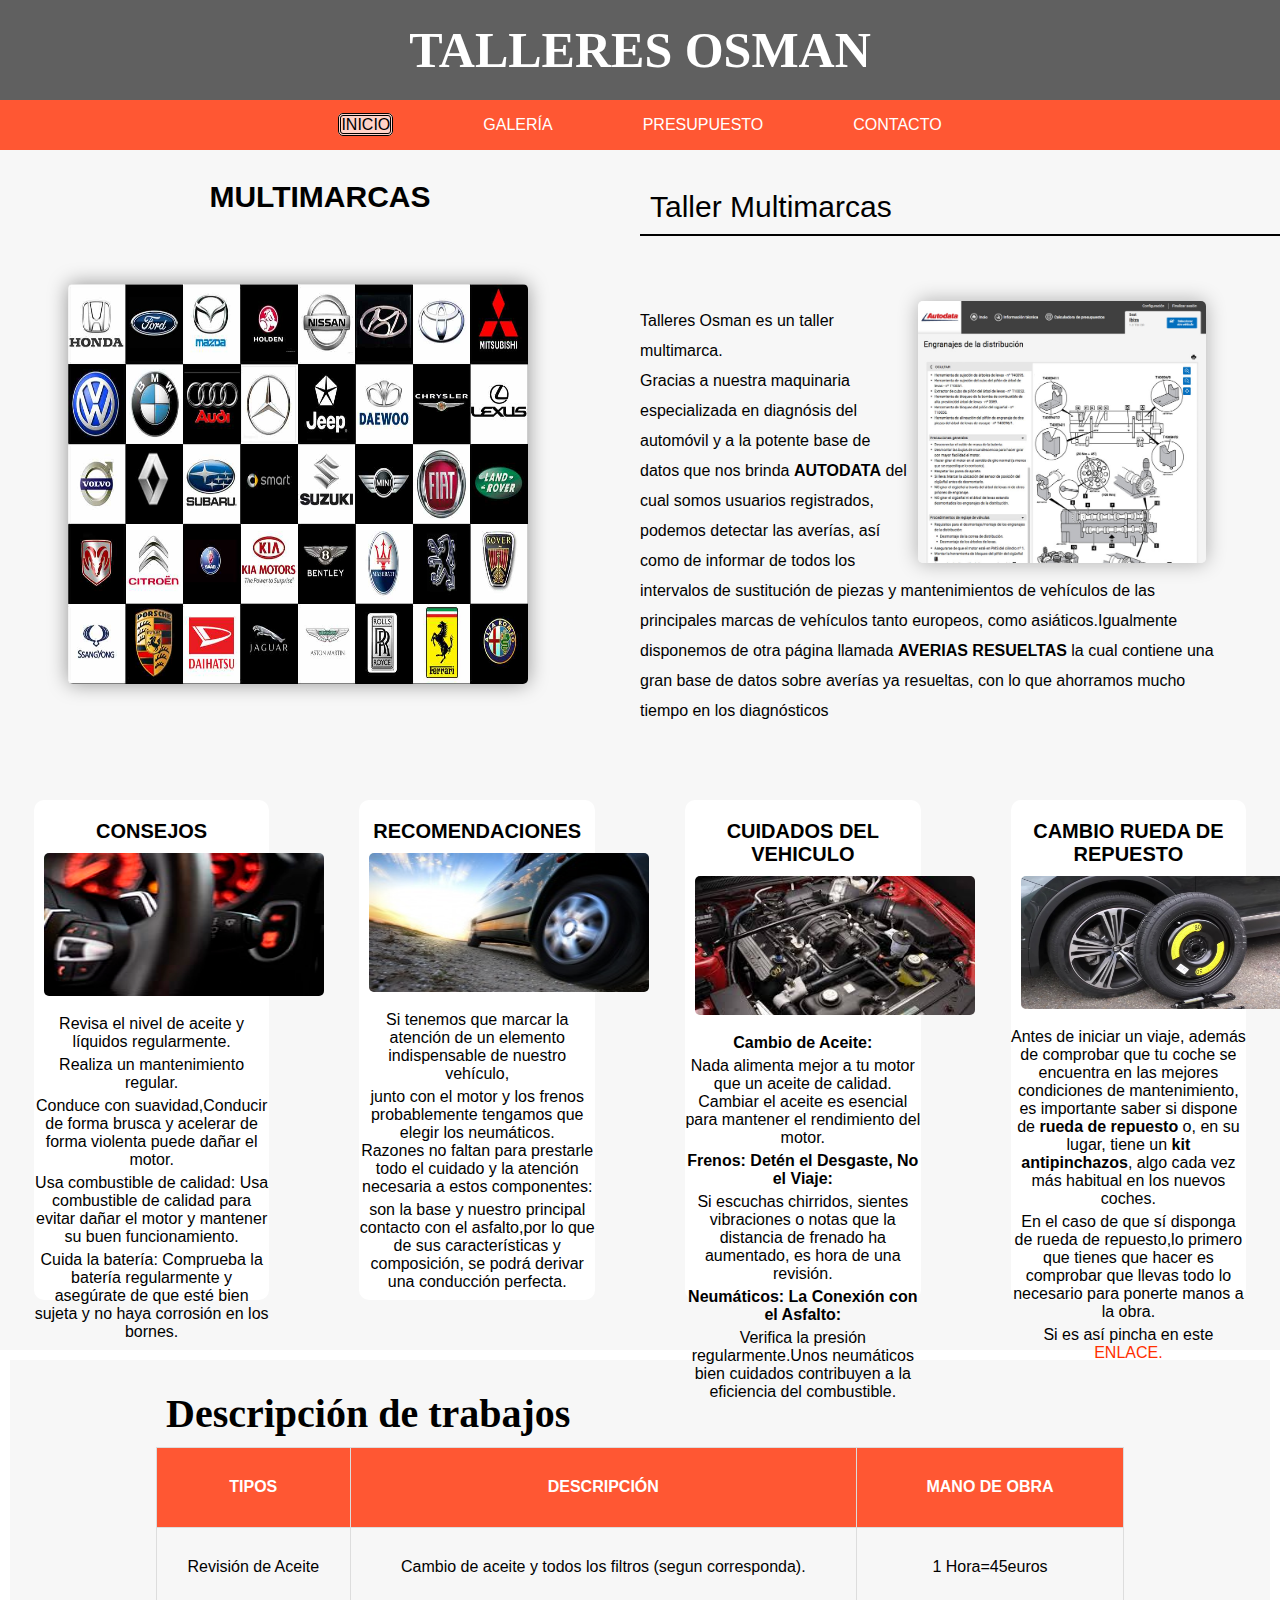
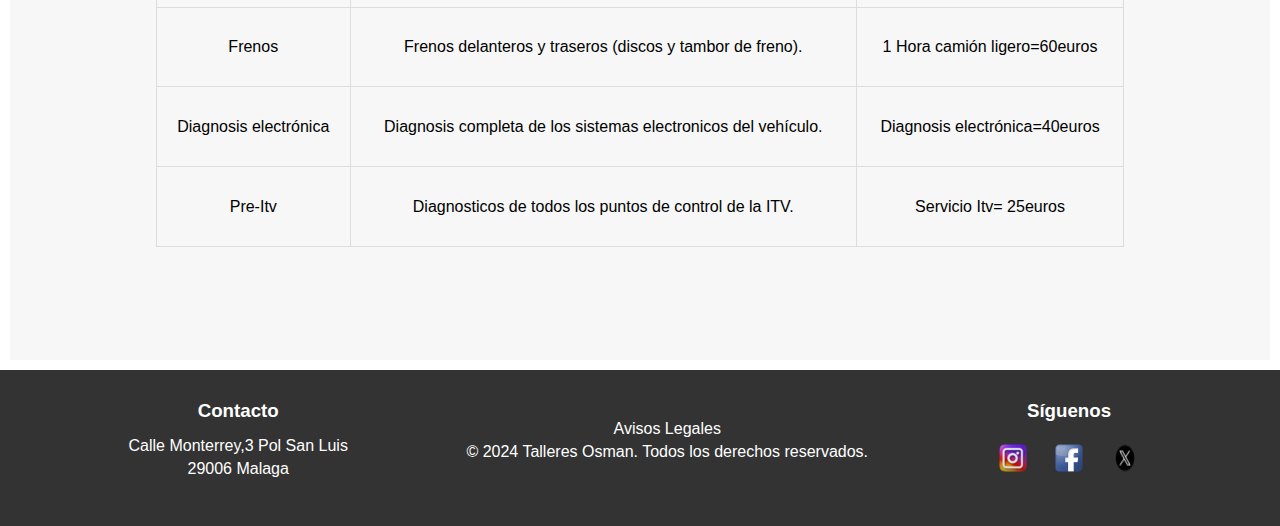
<file: index.html>
<!DOCTYPE html>
<html lang="es">
<head>
    <meta charset="UTF-8">
    <meta name="viewport" content="width=device-width, initial-scale=1.0">
    <meta name="Taller de mecanica" content="Mecanica,electricidad y mantenimiento de vehiculos hasta 3.500kgs.Servicio Itv">
    <title>TRABAJO FINAL</title>
    <link rel="stylesheet" href="./css/inicio.css">
    <!---FAVICON-->
    <link rel="icon" href="./favicon.png">
</head>
<body>
    <!--- CONTENIDO DE LA CABECERA -->
    <header> 
     <h1>TALLERES OSMAN</h1>
    </header>
        <!---NAVEGADOR-->
        <nav>
            <ul>
              
             <li><a href="#"><mark>INICIO</mark></a></li>
             <li><a href="./views/productos.html">GALERÍA</a></li>
             <li><a href="./views/presupuesto.html">PRESUPUESTO</a></li>
             <li><a href="./views/contacto.html">CONTACTO</a></li>
            
            </ul>
         </nav>
        <!---CONTENEDOR PRINCIPAL-->
        <main>
          
            <div class="container1">
              
            <section class="imagen">
              <h6>MULTIMARCAS</h6>
              
              <div class="multimarcas">
                <img src="./assets/images/TALLERMULTIMARCAS.jpg" alt="imagen mostrando muchas marcas de coches" width="1201" height="751" class="marcas">
              </div>
            </section>

            <section class="texto">
              <h3 class="tm">Taller Multimarcas</h3><hr>
              <div class="autodata" >
               
              
             <p class="somos"><img src="./assets/images/autodata.jpg" alt="imagen programa multimarcas" width="730" height="663" class="datos">Talleres Osman es un taller multimarca. <br> Gracias a nuestra maquinaria especializada en diagnósis del automóvil y a la potente base de datos que nos brinda <b>AUTODATA</b> del cual somos usuarios registrados, podemos detectar las averías, así como de informar de todos los intervalos de sustitución de piezas y mantenimientos de vehículos de las principales marcas de vehículos tanto europeos, como asiáticos.Igualmente disponemos de otra página llamada <b>AVERIAS RESUELTAS </b>la cual contiene una gran base de datos sobre averías ya resueltas, con lo que ahorramos mucho tiempo en los diagnósticos </p>
             </div>
            </section>
          </div>
          <div class="container">
            <section class="informacion">
              <div class="consejos">
             <h4>CONSEJOS</h4> 
              <img src="./assets/images/CONSEJOS.jpg" alt="vista interior de un vehiculo" width="215" height="143">
              <p>Revisa el nivel de aceite y líquidos regularmente.</p>
              <p>Realiza un mantenimiento regular.</p>
              <p>Conduce con suavidad,Conducir de forma brusca y acelerar de forma violenta puede dañar el motor. </p>
              <p>Usa combustible de calidad: Usa combustible de calidad para evitar dañar el motor y mantener su buen funcionamiento.</p>
              <p>Cuida la batería: Comprueba la batería regularmente y asegúrate de que esté bien sujeta y no haya corrosión en los bornes.</p>
  
  
              </div>
              <div class="recomendaciones">
                <h4>RECOMENDACIONES</h4> 
               <img src="./assets/images/RECOMENDACION.jpg" alt="foto de neumatico en un coche" width="215" height="139">
               <p>Si tenemos que marcar la atención de un elemento indispensable de nuestro vehículo,</p> <p>junto con el motor y los frenos probablemente tengamos que elegir los neumáticos.</p> Razones no faltan para prestarle todo el cuidado y la atención necesaria a estos componentes:<p> son la base y nuestro principal contacto con el asfalto,por lo que de sus características y composición, se podrá derivar una conducción perfecta.</p>
  
              </div>
              <div class="cuidados">
                <h4>CUIDADOS DEL VEHICULO</h4> 
                <img src="./assets/images/CUIDADOSDELVEHICULO.jpg" alt="mano de un hombre dando un ok" width="185" height="139">
                <p><b>Cambio de Aceite:</b> </p>
                <p>Nada alimenta mejor a tu motor que un aceite de calidad. Cambiar el aceite es esencial para mantener el rendimiento del motor.</p>
                <p><b>Frenos: Detén el Desgaste, No el Viaje:</b></p>
                <p> Si escuchas chirridos, sientes vibraciones o notas que la distancia de frenado ha aumentado, es hora de una revisión.</p>
                <p><b>Neumáticos: La Conexión con el Asfalto:</b></p>
                <p>Verifica la presión regularmente.Unos neumáticos bien cuidados contribuyen a la eficiencia del combustible.</p>
  
              </div>
              <div class="formacion">
                <h4>CAMBIO RUEDA DE REPUESTO</h4> 
               <img src="./assets/images/CAMBIARRUEDA.jpg" alt="portada de un video quendice cambiar rueda de repuesto" width="250" height="133">
               <p>Antes de iniciar un viaje, además de comprobar que tu coche se encuentra en las mejores condiciones de mantenimiento, es importante saber si dispone de <b>rueda de repuesto</b> o, en su lugar, tiene un <b>kit antipinchazos</b>, algo cada vez más habitual en los nuevos coches. <p>En el caso de que sí disponga de rueda de repuesto,lo primero que tienes que hacer es comprobar que llevas todo lo necesario para ponerte manos a la obra.</p>
               <p>Si es así pincha en este <a href="https://www.youtube.com/watch?v=duRb94gU1wk" class="ENLACE">ENLACE.</a></p>
              </div>
  
            </section>
          </div>
            
  <!---CONTENEDOR SECUNDARIO-->
  <aside>
  <div class="container2">
    <h2>Descripción de trabajos</h2>
    <table>
      <tr>
        <th>TIPOS</th>
        <th>DESCRIPCIÓN</th>
        <th>MANO DE OBRA</th>
      </tr>
      <tr>
        <td>Revisión de Aceite</td>
        <td>Cambio de aceite y todos los filtros (segun corresponda).</td>
        <td>1 Hora=45euros</td>
      </tr>
      <tr>
        <td>Frenos</td>
        <td>Frenos delanteros y traseros (discos y tambor de freno).</td>
        <td>1 Hora camión ligero=60euros</td>
      </tr>
      <tr>
        <td>Diagnosis electrónica</td>
        <td>Diagnosis completa de los sistemas electronicos del vehículo.</td>
        <td>Diagnosis electrónica=40euros</td>
      </tr>
      <tr>
      <td>Pre-Itv</td>
      <td>Diagnosticos de todos los puntos de control de la ITV.</td>
      <td>Servicio Itv= 25euros</td>
    </tr>
  </table>
</div>
</aside>
</main>
 <!-- Footer -->
    <footer>
        <div class="footer-container">
          <div class="footer-section">
                <h3>Contacto</h3>
                <p>Calle Monterrey,3 Pol San Luis</p>
                <p>29006 Malaga</p>
              </div>
               
           <div class="avisos">
              <p><a href="https://www.aepd.es/politica-de-privacidad-y-aviso-legal">Avisos Legales</a></p>
            <p>© 2024 Talleres Osman. Todos los derechos reservados.</p>
          </div>
           
          <div class="footer-section">
                <h3>Síguenos</h3>
                
                <a href="https://www.instagram.com/"><img src="../assets/images/instagram_logo_icon_257003.png"  width="32" height="32" alt="redes sociales" class="redes"></a> 
                <a href="https://www.facebook.com/?locale=es_ES"><img src="../assets/images/social_facebook_box_blue_256_30649.png" width="32" height="32" alt="redes sociales" class="redes"></a> 
                    <a href="https://x.com/?lang=es"><img src="../assets/images/twitter_x_new_logo_x_rounded_icon_256078.png" width="32" height="32" alt="redes sociales" class="redes"></a>
          </div>



              </div>

               
        
       
    </footer>
      
      
  </body>  
    
</html>
</file>
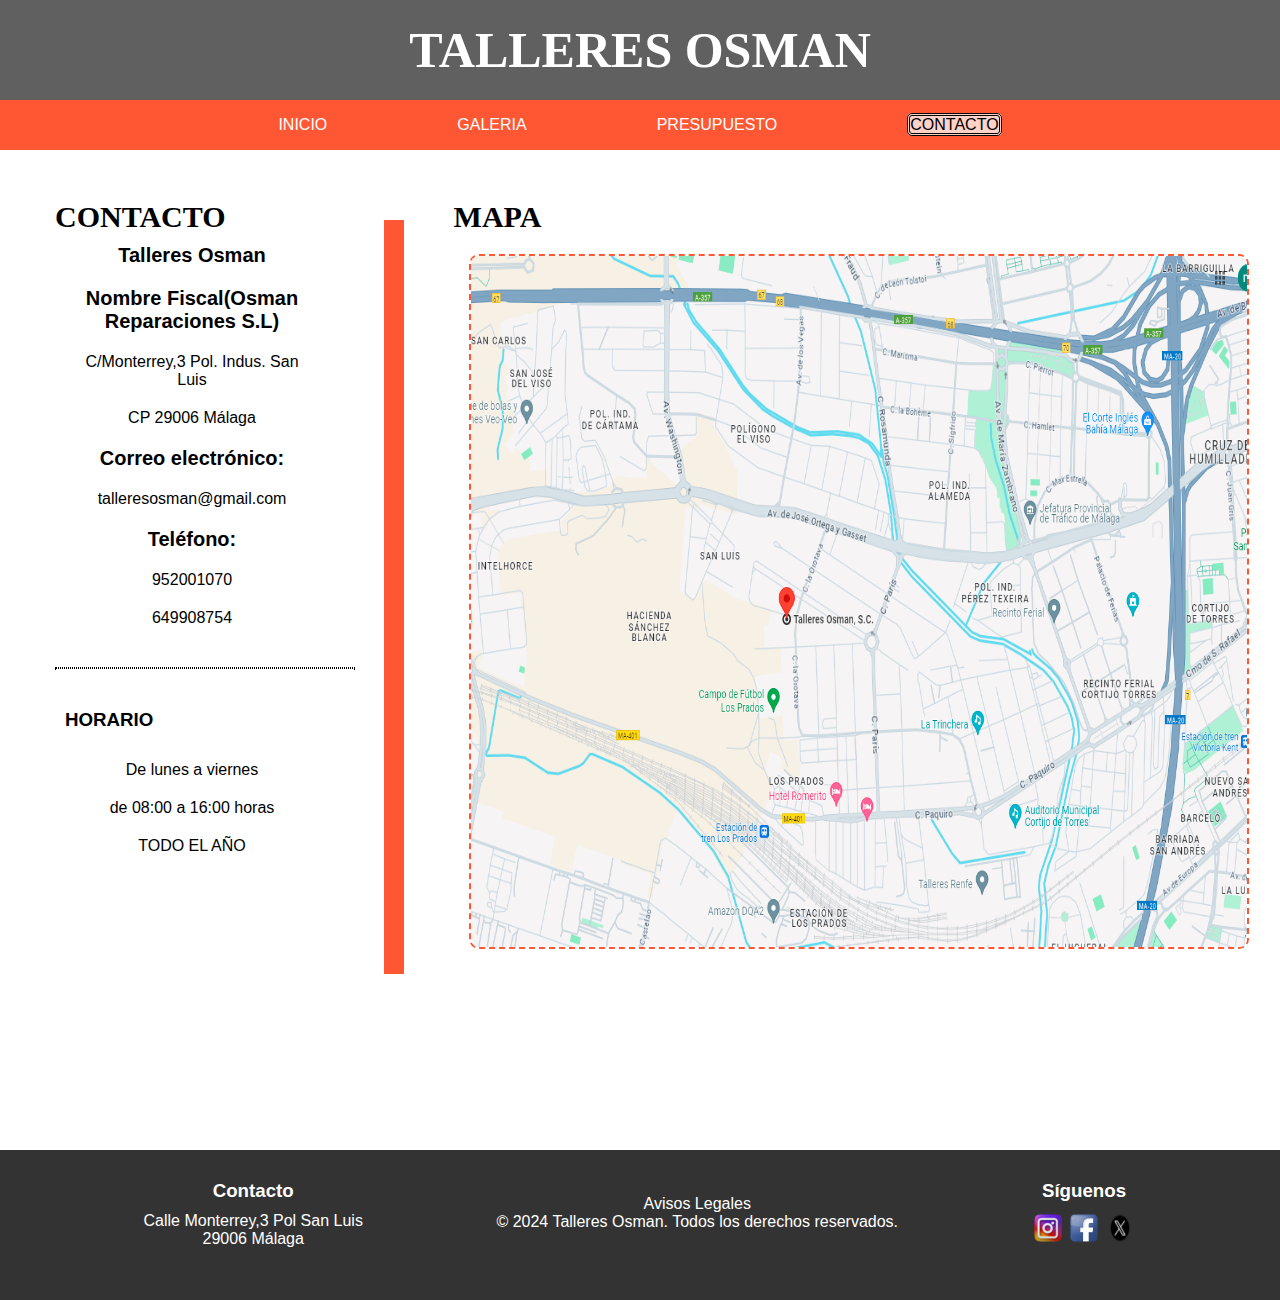
<file: views/contacto.html>
<!DOCTYPE html>
<html lang="es">
<head>
    <meta charset="UTF-8">
    <meta name="viewport" content="width=device-width, initial-scale=1.0">
    <meta name="Taller de mecanica" content="Mecanica,electricidad y mantenimiento de vehiculos hasta 3.500kgs.Servicio Itv">
    <title>TRABAJO FINAL</title>
    <link rel="stylesheet" href="../css/contacto.css">
    <!---FAVICON-->
    <link rel="icon" href="../favicon.png">
</head>
<body>
    <!--- CONTENIDO DE LA CABECERA -->
    <header>
        <h1>TALLERES OSMAN</h1>
    </header>
        <!---NAVEGADOR-->
    <nav>
       
   <ul>
    
    <li><a href="../index.html">INICIO</a></li>
    <li><a href="../views/productos.html">GALERIA</a></li>
    <li><a href="../views/presupuesto.html">PRESUPUESTO</a></li>
    <li><a href="#"><mark>CONTACTO</mark></a></li>
   </ul>
  </nav>
  <!--CONTENIDO SECUNDARIO-->
  <main>
    <div class="container">
        <aside>
            <h2>CONTACTO</h2>
            <div class="contacto">
             <ol>
                <li class="negrita">Talleres Osman</li>
                <li class="negrita">Nombre Fiscal(Osman Reparaciones S.L)</li>
                <li>C/Monterrey,3 Pol. Indus. San Luis</li>
                <li>CP 29006 Málaga</li>
                <li class="negrita">Correo electrónico:</li>
                <li>talleresosman@gmail.com</li>
                <li class="negrita">Teléfono:</li>
                <li>952001070</li>
                <li>649908754</li>
            </ol>
        </div>
        <div class="linea-horizontal"></div>
        <h3 class="horario-apertura">HORARIO </h3>
        <ol class="horario">
            <li>De lunes a viernes </li>
            <li>de 08:00 a 16:00 horas</li>
            <li>TODO EL AÑO</li>
        </ol>
    </aside>
    <div class="linea-vertical"></div>
    <!--CONTENIDO PRINCIPAL-->
    
    <section>
        <h2 class="mapa">MAPA</h2>
        <div>
            <img src="../assets/images/Mapa.png" width="600" height="800"  alt="Direccion taller" class="ubicacion">
        </div>
    </section>
    </div>
</main>
 <!-- Footer -->
    <footer>
        <div class="footer-container">
            <div class="footer-section">
                <h3>Contacto</h3>
                <p>Calle Monterrey,3 Pol San Luis</p>
                <p>29006 Málaga</p>
               
            </div>
           
            <div class="avisos">
              <p> <a href="https://www.aepd.es/politica-de-privacidad-y-aviso-legal">Avisos Legales</a></p>
            <p>© 2024 Talleres Osman. Todos los derechos reservados.</p>
          </div>
           
            <div class="footer-section">
                <h3>Síguenos</h3>
                <p>
                    <a href="https://www.instagram.com/"><img src="../assets/images/instagram_logo_icon_257003.png"  width="32" height="32" alt="redes sociales"></a> 
                    <a href="https://www.facebook.com/?locale=es_ES"><img src="../assets/images/social_facebook_box_blue_256_30649.png" width="32" height="32" alt="redes sociales"></a> 
                    <a href="https://x.com/?lang=es"><img src="../assets/images/twitter_x_new_logo_x_rounded_icon_256078.png" width="32" height="32" alt="redes sociales"></a>
                </p>
               
            </div>
        </div>
       
    </footer>

    
</body>

</html>
</file>
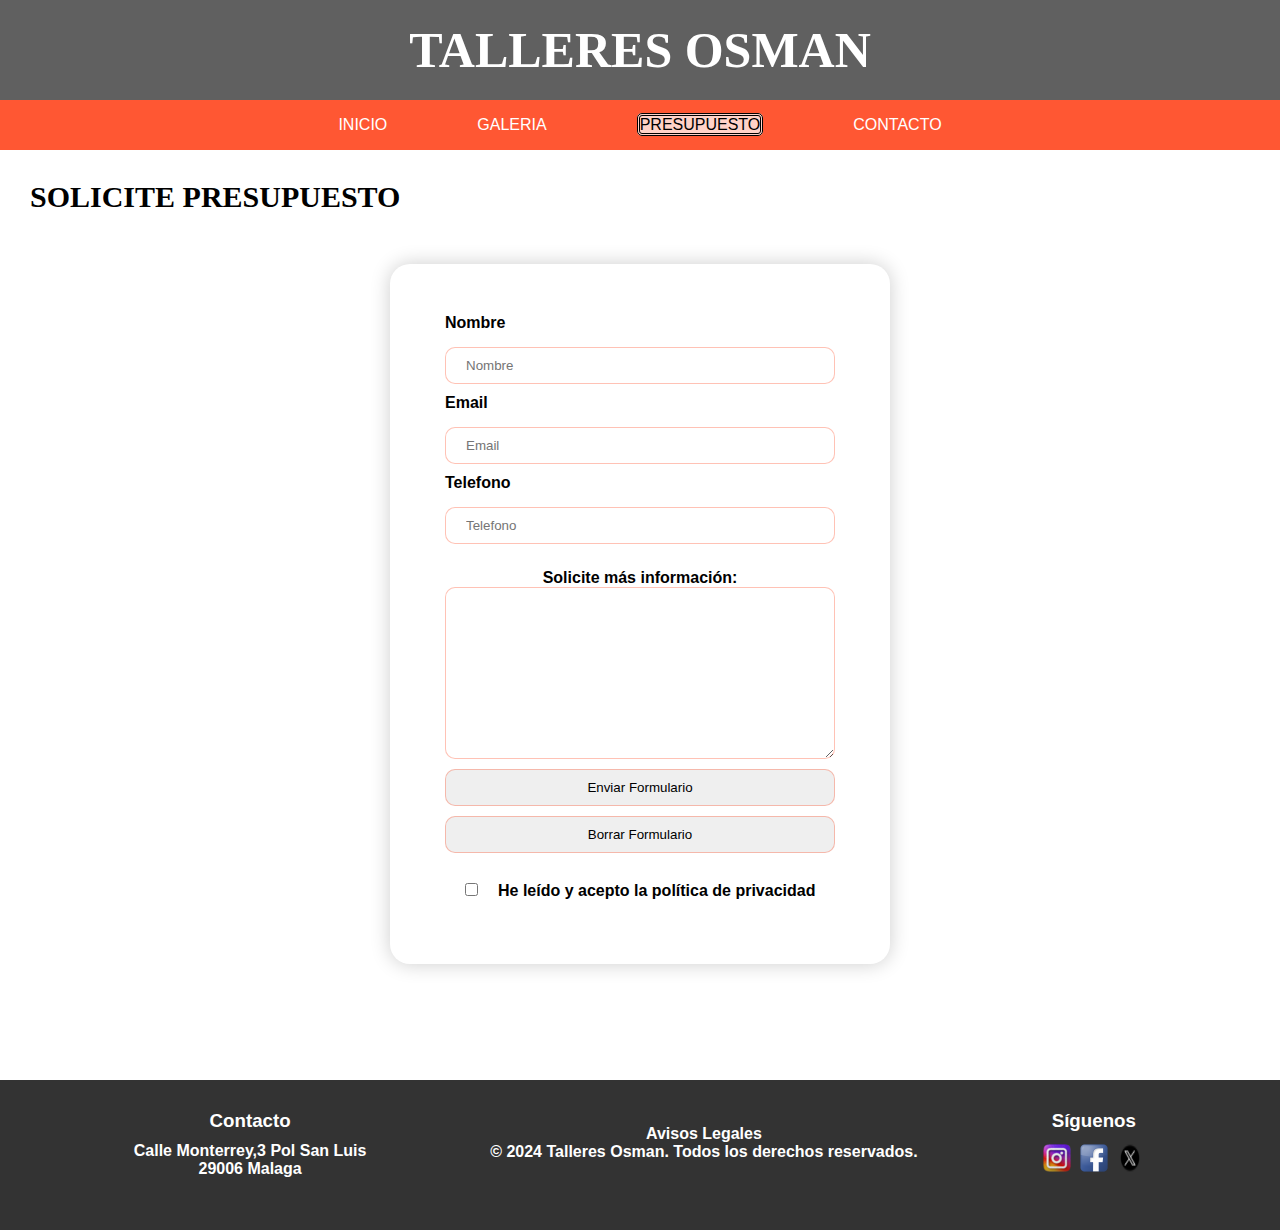
<file: views/presupuesto.html>
<!DOCTYPE html>
<html lang="es">
<head>
    <meta charset="UTF-8">
    <meta name="viewport" content="width=device-width, initial-scale=1.0">
    <meta name="Taller de mecanica" content="Mecanica,electricidad y mantenimiento de vehiculos hasta 3.500kgs.Servicio Itv">
    <title>TRABAJO FINAL</title>
    <link rel="stylesheet" href="../css/presupuesto.css">
    <!---FAVICON-->
    <link rel="icon" href="../favicon.png">
</head>
<body>
    <!--- CONTENIDO DE LA CABECERA -->
    <header>
        <h1>TALLERES OSMAN</h1>
    </header>
        <!---NAVEGADOR-->
    <nav>
        <ul>
            
            <li><a href="../index.html">INICIO</a></li>
            <li><a href="../views/productos.html">GALERIA</a></li>
            <li><a href="#"><mark>PRESUPUESTO</mark></a></li>
            <li><a href="../views/contacto.html">CONTACTO</a></li>
        </ul>
  </nav>
   <main>
    <!--CREACION DE FORMULARIOS PARA PRESUPUESTO-->
    <h2>SOLICITE PRESUPUESTO</h2>
    <div class="container" >
    <form action="#" method="post">
        <div class="input-label">
            <label for="Nombre">Nombre</label>
            <input type="text" name="nonbre" id="Nombre" value="" placeholder="Nombre" required pattern="[A-Za-z]+" title="El nombre solo puede contener letras y espacios.">

            <label for="Email">Email</label>
            <input type="email" name="email" id="Email" value="" placeholder="Email" pattern="[a-z0-9._%+-]+@[a-z0-9.-]+\.[a-z]{2,}$" title="Introduce un correo válido (ejemplo@dominio.com)."  >

            <label for="Telefono">Telefono</label>
            <input type="text" name="telefono" id="Telefono" value="" placeholder="Telefono" pattern="[0-9]{9,12}" title="El teléfono debe contener entre 9 y 12 números."  >

            <label for="Informacion"></label><p>Solicite más información:</p>
            <textarea name="texto" id="Informacion" cols="38" rows="10"></textarea><p></p>

            <input type="submit" name="boton" value="Enviar Formulario">
            <input type="reset" name="boton" id="información"  value="Borrar Formulario">
            
            <label> <input  type="checkbox" id="politica" name="acepto" class="checkbox" >He leído y acepto la política de privacidad</label>
        </div>   
    </form>
    </div>
   </main>
  <!-- Footer -->
<footer>
    <div class="footer-container">
        <div class="footer-section">
            <h3>Contacto</h3>
            <p>Calle Monterrey,3 Pol San Luis</p>
            <p>29006 Malaga</p>
            </div>
       
        <div class="avisos">
          <p> <a href="https://www.aepd.es/politica-de-privacidad-y-aviso-legal">Avisos Legales</a></p>
        <p>© 2024 Talleres Osman. Todos los derechos reservados.</p>
      </div>
       
        <div class="footer-section">
            <h3>Síguenos</h3>
            
                <a href="https://www.instagram.com/"><img src="../assets/images/instagram_logo_icon_257003.png"  width="32" height="32" alt="redes sociales"></a> 
                    <a href="https://www.facebook.com/?locale=es_ES"><img src="../assets/images/social_facebook_box_blue_256_30649.png" width="32" height="32" alt="redes sociales"></a> 
                    <a href="https://x.com/?lang=es"><img src="../assets/images/twitter_x_new_logo_x_rounded_icon_256078.png" width="32" height="32" alt="redes sociales"></a>
            
        </div>
    </div>
</footer>
</body>
</html>
</file>
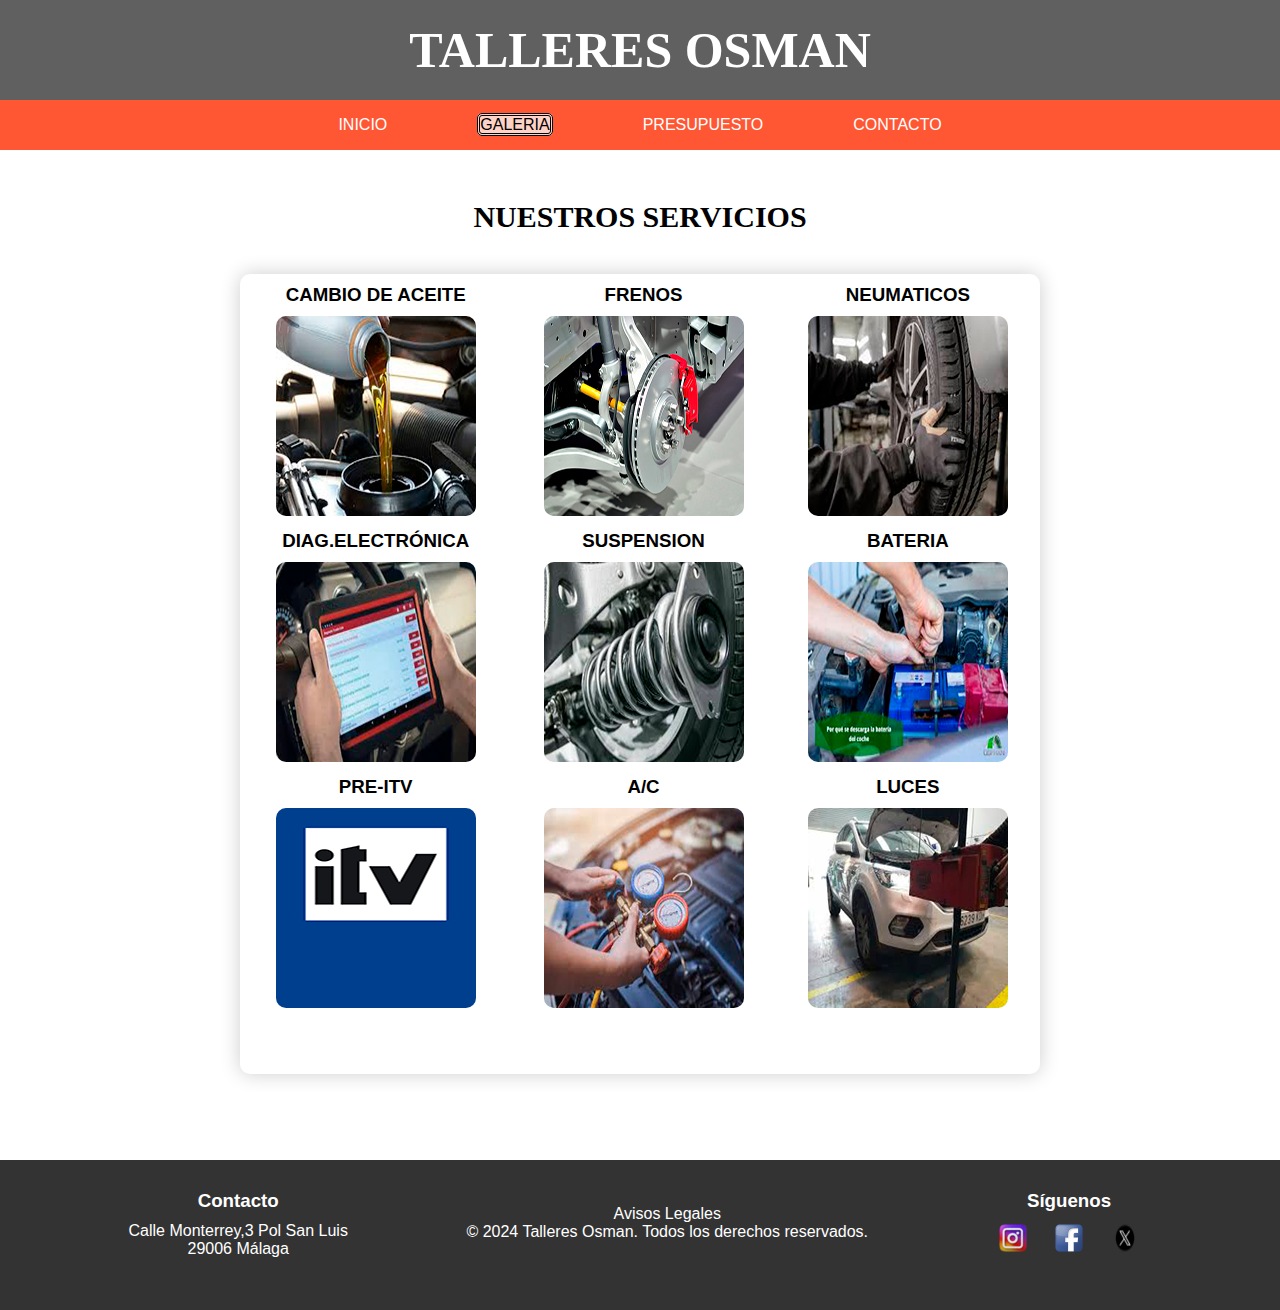
<file: views/productos.html>
<!DOCTYPE html>
<html lang="es">
<head>
    <meta charset="UTF-8">
    <meta name="viewport" content="width=device-width, initial-scale=1.0">
    <meta name="Taller de mecanica" content="Mecanica,electricidad y mantenimiento de vehiculos hasta 3.500kgs.Servicio Itv">
    <title>TRABAJO FINAL</title>
    <link rel="stylesheet" href="../css/productos.css">
    <!---FAVICON-->
    <link rel="icon" href="../favicon.png">
</head>

<body>
    <!--- CONTENIDO DE LA CABECERA -->
   <header> 
  <div>
    <h1>TALLERES OSMAN</h1>
  </div>
</header>
        <!---NAVEGADOR-->
        <nav>
            <ul>
             
             <li><a href="../index.html">INICIO</a></li>
             <li><a href="#"><mark>GALERIA</mark></a></li>
             <li><a href="../views/presupuesto.html">PRESUPUESTO</a></li>
             <li><a href="../views/contacto.html">CONTACTO</a></li>
            </ul>
         </nav>
         <!--GALERIA DE SERVICIOS-->
         <main>
          <h2>NUESTROS SERVICIOS</h2>
         
            <div class="contenedor">
              <div class="colum">
                <h3>CAMBIO DE ACEITE</h3>
                <img src="../assets/images/aceite.jpg" width="200" height="200" alt="aceite motor">
               
              </div>
              <div class="colum">
                <h3>DIAG.ELECTRÓNICA</h3>
             
                 <img src="../assets/images/autel.jpg" width="200" height="200" alt="consola de diagnosis">
              </div>
              
               <div class="colum">
                <h3>PRE-ITV</h3>
                 
                 <img src="../assets/images/itv.png" width="200" height="200" alt="revision itv">
                </div>
                 <div class="colum">
                  <h3>FRENOS</h3>
                    <img src="../assets/images/discos-de-freno.jpg" width="200" height="200" alt="discos de frenos">
                  </div>
                 <div class="colum">
                  <h3>SUSPENSION</h3>
                  <img src="../assets/images/suspension.jpg" width="200" height="200" alt="amortiguador">
                </div>
                 <div class="colum">
                  <h3>A/C</h3>
                  <img src="../assets/images/a-c.jpg" width="200" height="200"  alt="aire acondicionado">
                </div>
                <div class="colum">
                  <h3>NEUMATICOS</h3>
                  <img src="../assets/images/neumaticos.jpg" width="200" height="200"  alt="neumaticos">
                </div>
                <div class="colum">
                  <h3>BATERIA</h3>
                <img src="../assets/images/bateria.jpg" width="200" height="200" alt="bateria">
              </div>
              <div class="colum">
                <h3>LUCES</h3>
                <img src="../assets/images/faros.jpg" width="200" height="200" alt="regulacion faros">
              </div>
            </div>
          </main>
        <!--FOOTER-->
        <footer>
          <div class="footer-container">
            <div class="footer-section">
                <h3>Contacto</h3>
                <p>Calle Monterrey,3 Pol San Luis</p>
                <p>29006 Málaga</p>
               
            </div>
           
            <div class="avisos">
              <p><a href="https://www.aepd.es/politica-de-privacidad-y-aviso-legal">Avisos Legales</a> </p>
            <p>© 2024 Talleres Osman. Todos los derechos reservados.</p>
          </div>
           
            <div class="footer-section">
                <h3>Síguenos</h3>
                
                  <a href="https://www.instagram.com/"><img src="../assets/images/instagram_logo_icon_257003.png"  width="32" height="32" alt="redes sociales"></a> 
                  <a href="https://www.facebook.com/?locale=es_ES"><img src="../assets/images/social_facebook_box_blue_256_30649.png" width="32" height="32" alt="redes sociales"></a> 
                  <a href="https://x.com/?lang=es"><img src="../assets/images/twitter_x_new_logo_x_rounded_icon_256078.png" width="32" height="32" alt="redes sociales"></a>
                
               
            </div>
        </div>
       
    </footer>  
  </body>
</html>
</file>
<file: css/inicio.css>
*{
    margin: 0;
    padding: 0;
    box-sizing: border-box;
}
body{
    
    margin: 0;
    padding: 0;
    font-family: 'Segoe UI', Tahoma, Geneva, Verdana, sans-serif;
    min-height: 100vh;
}

/*CABECERA*/
header{
    margin-left: auto;
    margin-right: auto;
    background-color:rgba(0, 0, 0, 0.623);
    color: white;
    font-family: Cambria, Cochin, Georgia, Times, 'Times New Roman', serif;
    text-align: center;
    line-height: 100px;
    font-size: 25px;
}
    
/*NAVEGADOR*/
nav{
   
    text-align: end;
    width: 100%;
    background-color: rgb( 255, 87, 51 )
}
nav,ul{
    display: flex;
    align-items: center;
    justify-content: center;
    gap: 90px;
    height: 50px;
    list-style: none;
}
mark{
    background-color:rgba(255, 255, 255, 0.733);
    border-radius: 5px;
    border-style: double;
}

nav,ul,a{
    text-decoration: none;
    color: white;
}


a:hover{
    color:  rgb(253, 249, 249);
}
/*CONTENIDO PRINCIPAL*/
.container{
    width: 100%;
    height: 600px;
    background-color: rgba(194, 194, 194, 0.13);
}
.informacion{
    display: flex;
    gap: 90px;
    padding: 20px 20px;
    justify-content: center;
    
    
}
.consejos{
    width: 19%;
    height: 500px;
    background-color: white;
    margin-top: 30px;
    text-align: center;
    border-radius: 10px;
    
}

.recomendaciones{
    width: 19%;
    height: 500px;
    background-color: white;
    margin-top: 30px;
    text-align: center;
    border-radius: 10px;
    
}
.cuidados{
    width: 19%;
    height: 500px;
    background-color: white;
    margin-top: 30px;
    text-align: center;
    border-radius: 10px;
    
}
.formacion{
    width: 19%;
    height: 500px;
    background-color: white;
    margin-top: 30px;
    text-align: center;
    border-radius: 10px;
    
    
}
h4{
    text-align: center;
    margin-top: 20px;
    font-weight: bold;
    font-size: 20px;
}
img{
    border-radius: 5px;
    margin: 10px;
    width: 280px;
}
img:hover{
    transform: scale(1.1);
}
H6{
    font-size: 30px;
    margin-top: 30px;
}
p{
    
    margin-top: 5px;
    text-size-adjust: none;
}
.container1{
    display: flex;
    width: 100%;
    height: 600px;
   
}
.imagen{
    width: 50%;
    background-color:rgba(194, 194, 194, 0.13); 
    text-align: center;
    
}
.multimarcas{
    width: 90%;
    height: 500px;
    
}
.marcas{
    width: 80%;
    height: 80%;
    margin-top: 70px;
    margin-left: 30px;
    border-radius: 5px;
    box-shadow: 0 0 20px rgba(0, 0, 0, 0.4);

}
.texto{
    width: 50%;
    background-color:rgba(194, 194, 194, 0.13); 
}
.autodata{
    width: 90%;
    height: 500px;
    
}
.tm{
    font-size: 30px;
    font-weight: 500;
    margin-top: 30px;
}
.datos{
    width: 50%;
    height: 90%;
    float: right;
    box-shadow: 0 0 20px rgba(0, 0, 0, 0.3);
    margin-top:-5px;
    
}
.somos{
    margin-top: 70px;
    line-height: 30px;
    
    
}
hr{
    border: 1px solid black;
}


h2{
    font-size: 40px;
    font-family: Cambria, Cochin, Georgia, Times, 'Times New Roman', serif;
    padding: 10px;
}
.ENLACE{
    color:rgb(255, 47, 0);
}
.ENLACE:hover{
    color: black
}
/*CONTENIDO SECUNDARIO*/

aside{
    height: 600px;
    background-color: rgb(247, 247, 247);
    margin: 10px;

}
.container2 {
    width: 80%;
    padding: 20px;
    margin:0 auto;
}
table {
    width: 100%;
    height: 400px;
    border-collapse: collapse;
    
    }
    table, th, td {
    border: 1px solid #ddd;
    }
    
th, td {
    padding: 12px;
    text-align: center;
    }
th {
    background-color: #ff5733;
    color: white;
    }

/*FOOTER*/


footer {
    background-color: #333;
    color: white;
    padding: 10px;
    text-align: center;
    min-height: 156px;
}
.footer-container{
    display: flex;
    margin-top: 10px;
}
.footer-section{
    flex: 1 0 auto;
    margin-top: -10px;

    
    
}
.avisos{
    position: relative;
    top: 25px;
}


.footer-section,h3{
    padding: 10px;
}
.redes{
    width: 32px;
    height: 32px;
}
</file>
<file: css/contacto.css>
*{
    margin: 0;
    padding: 0;
    box-sizing: border-box;
}
body{
    
    margin: 0;
    padding: 0;
    font-family: 'Segoe UI', Tahoma, Geneva, Verdana, sans-serif;
    
    
}

img{
    border-radius: 10px;}
/*CABECERA*/
header{
    margin-left: auto;
    margin-right: auto;
    background-color:rgba(0, 0, 0, 0.623);
    color: white;
    font-family: Cambria, Cochin, Georgia, Times, 'Times New Roman', serif;
    text-align: center;
    line-height: 100px;
    font-size: 25px;
}
    


/*NAVEGADOR*/
nav{
   
    text-align: end;
    width: 100%;
    background-color: rgb( 255, 87, 51 )
}
nav,ul{
    display: flex;
    align-items: center;
    justify-content: center;
    gap: 90px;
    height: 50px;
    list-style: none;
    
}
nav,ul,a{
    text-decoration: none;
    color: white;
}
mark{
    background-color:rgba(255, 255, 255, 0.733);
    border-radius: 5px;
    border-style: double;
}



a:hover{
    color:  rgb(253, 249, 249);
}
/*PARTE PRINCIPAL*/
main{
    height: 1000px;
    display: flex;
    flex-direction: column;
    
}
.container{
    display: flex;
    

}
aside{
    width: 30%;
    display: flex;
    flex-direction: column;
    padding: 50px 55px;
}
h2{
    font-size: 30px;
    font-family: Cambria, Cochin, Georgia, Times, 'Times New Roman', serif;
    
    
}
ol{
    list-style: none;
    text-align: center;
}
li{
    padding: 10px 20px;
}
.negrita{
    font-weight: 600;
    font-size: 20px;
}
.linea-horizontal{
    width: 300px;
    border: 1px dotted black;
    height: 2px;
    margin-left: auto;
    margin-right: auto;
    margin-top: 30px;
}
.horario-apertura{
    margin-top:30px
}
.horario{
    margin-top: 10px;
}
.linea-vertical{
    margin-top: 70px;
    width: 20px;
    height:754px ;
    background-color:rgb( 255, 87, 51 );
}
section{
    width: 70%;
    min-height: 100vh;
}
.mapa{
    margin: 50px;
  
}
.ubicacion{
    border: 2px dashed rgb( 255, 87, 51 ) ;
    height:695px;
    width: 89%;
    margin: -30px 65px;
}

/*FOOTER*/
footer {
    background-color: #333;
    color: white;
    padding: 10px;
    text-align: center;
    height: 150px;
}

.footer-container {
    display: flex;
    margin-top: 10px;
 }
 .footer-section {
    flex:1 0 auto; ;
    margin-top: -10px;
}
.avisos{
    position: relative;
    top: 25px;
    }
    .footer-section,h3{
        padding: 10px;
    }
</file>
<file: css/presupuesto.css>
*{
    margin: 0;
    padding: 0;
    box-sizing: border-box;
}
body{
    
    margin: 0;
    padding: 0;
    font-family: 'Segoe UI', Tahoma, Geneva, Verdana, sans-serif;
}

img{
    border-radius: 10px;}
/*CABECERA*/
header{
    margin-left: auto;
    margin-right: auto;
    background-color:rgba(0, 0, 0, 0.623);
    color: white;
    font-family: Cambria, Cochin, Georgia, Times, 'Times New Roman', serif;
    text-align: center;
    line-height: 100px;
    font-size: 25px;
}
    
/*NAVEGADOR*/
nav{
   
    text-align: end;
    width: 100%;
    background-color: rgb( 255, 87, 51 )
}
nav,ul{
    display: flex;
    align-items: center;
    justify-content: center;
    gap: 90px;
    height: 50px;
    list-style: none;
    
}
nav,ul,a{
    text-decoration: none;
    color: white;
}
mark{
    background-color:rgba(255, 255, 255, 0.733);
    border-radius: 5px;
    border-style: double;
}


a:hover{
    color: rgb(253, 249, 249);
}
/*PARTE PRINCIPAL*/
main{
    height: 900px;
}
/*CONTENEDOR DE FORMULARIO*/
H2{
    font-family: Cambria, Cochin, Georgia, Times, 'Times New Roman', serif;
    margin: 30px 30px;
    font-size: 30px;

}
.container{
    min-height: 50vh;
    margin-top: 50px;

}
/*ESTILOS AL FORMULARIO*/
form{
    margin-left: auto;
    margin-right: auto;
    padding: 50px 55px;
    box-shadow: 0 0 20px rgba(0, 0, 0, 0.2);
    border-radius: 20px;
    height: 700px;
    width: 500px;
    
}
.input-label{
    display: flex;
    flex-direction: column;
    
}
label{
    font-weight: 600;
    margin-bottom: 15px;
}
input,textarea{
    padding: 10px 20px;
    border-radius: 10px;
    margin-bottom: 10px;
    border: 1px solid rgba(255, 88, 51, 0.363); 
    outline: none;
}
p{
    text-align: center;
    font-weight: 600;
}
.checkbox{
    display: inline-block;
    margin: 20px;
    
    
}
input:hover{
   background-color:rgba(255, 88, 51, 0.363); 
}
/*FOOTER*/
footer {
    background-color: #333;
    color: white;
    padding: 10px;
    text-align: center;
    height: 150px;
}
.footer-container {
    display: flex;
    margin-top: 10px;
}

.footer-section {
    flex:1 0 auto; ;
    margin-top: -10px;
}
.avisos{
 position: relative;
 top: 25px;
 
}
.footer-section,h3{
    padding: 10px;
}
</file>
<file: css/productos.css>
*{
    margin: 0;
    padding: 0;
    box-sizing: border-box;
}
body{
    margin: 0;
    padding: 0;
    font-family: 'Segoe UI', Tahoma, Geneva, Verdana, sans-serif;
    
}
img{
    border-radius: 10px;
}
img:hover{
    transform: scale(1.1);
}

/*CABECERA*/
header{
    margin-left: auto;
    margin-right: auto;
    background-color:rgba(0, 0, 0, 0.623);
    color: white;
    font-family: Cambria, Cochin, Georgia, Times, 'Times New Roman', serif;
    text-align: center;
    line-height: 100px;
    font-size: 25px;
}
/*NAVEGADOR*/
nav{
   
    text-align: end;
    width: 100%;
    background-color: rgb( 255, 87, 51 )
}
nav,ul{
    display: flex;
    align-items: center;
    justify-content: center;
    gap: 90px;
    height: 50px;
    list-style: none;
}
nav,ul,a{
    text-decoration: none;
    color:white;
}
mark{
    background-color:rgba(255, 255, 255, 0.733);
    border-radius: 5px;
    border-style: double;
    
}


a:hover{
    color: white;
}

h2{
    padding: 40px;
    margin-top: 10px;
    font-size: 30px;
    text-align: center;
    font-family: Cambria, Cochin, Georgia, Times, 'Times New Roman', serif;
}
main{
    height: 1000px;
  /*DEFINIMOS CONTENEDOR*/  
}
.contenedor{
    max-width: 800px;
    height:800px;
    margin: 0 auto; 
    display: flex;
    flex-direction: column;
    flex-wrap: wrap;
    text-align: center;
    border-radius: 10px;
    box-shadow: 0 0 20px rgba(0, 0, 0, 0.2);
    
}
.container img{
    width: 100%;
    height: 100%;
    object-fit:cover ;

}
/*FOOTER*/
footer {
    background-color: #333;
    color: white;
    padding: 10px;
    text-align: center;
    height: 150px;
}

.footer-container {
    display: flex;
    margin-top: 10px;
}

.footer-section {
    flex: 1 0 auto;
    margin-top: -10px;
}
.avisos{
 position: relative;
 top: 25px;
 
}
.footer-section,h3{
    padding: 10px;
}


.footer-section a {
    color: white;
    text-decoration: none;
    padding: 10px;
}
</file>
